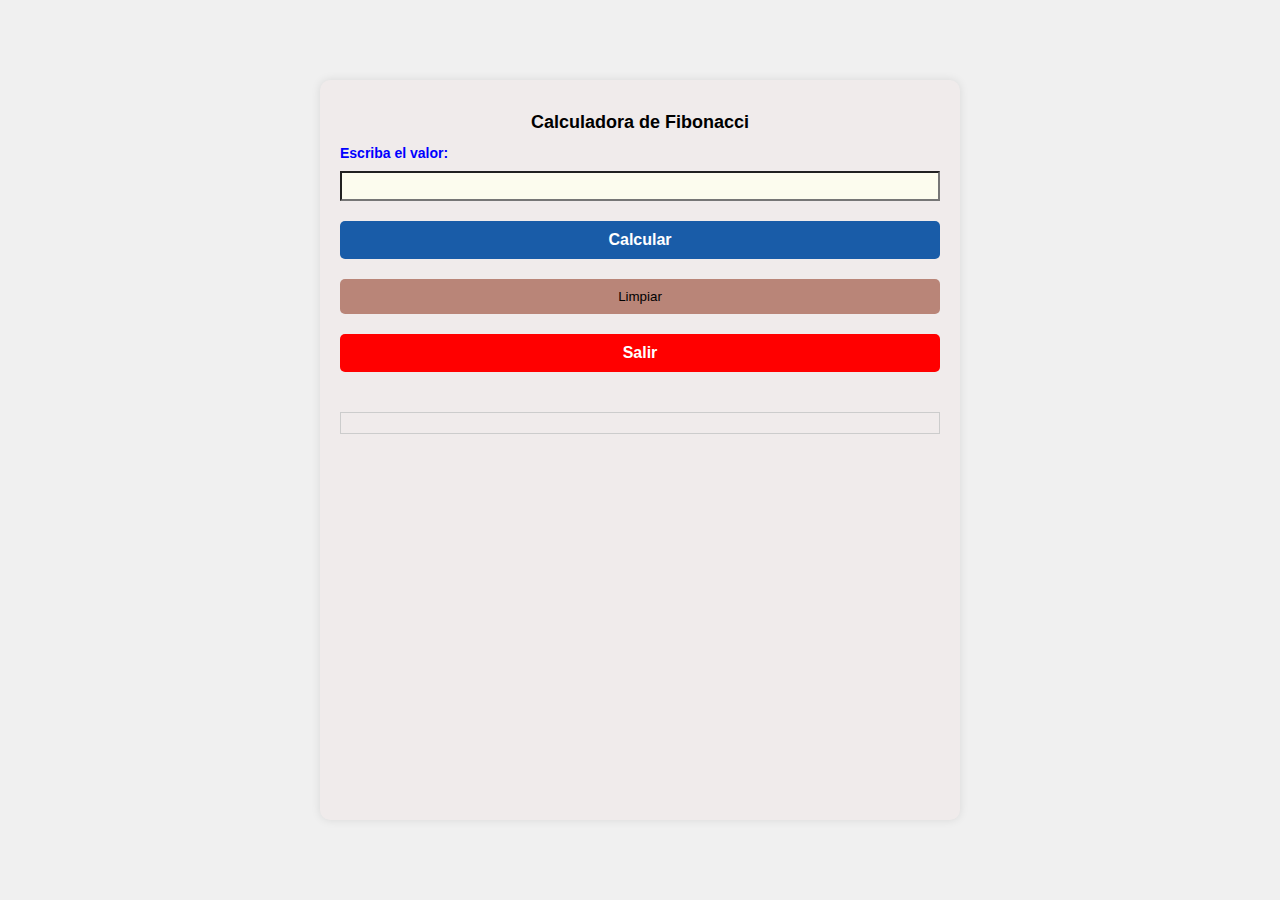
<file: index.html>
<!DOCTYPE html>
<html lang="es">
<head>
    <meta charset="UTF-8">
    <meta name="viewport" content="width=device-width, initial-scale=1.0">
    <title>Calculadora de Fibonacci</title>
    <style>
        body {
            font-family: Arial, sans-serif;
            display: flex;
            justify-content: center;
            align-items: center;
            height: 100vh;
            margin: 0;
            background-color: #f0f0f0;
        }
        .container {
            width: 600px;
            height: 700px;
            background-color: hsl(0, 14%, 93%);
            padding: 20px;
            border-radius: 10px;
            box-shadow: 0 0 10px rgba(0,0,0,0.1);
            display: flex;
            flex-direction: column;
        }
        h1 {
            color: black;
            font-size: 18px;
            text-align: center;
        }
        label {
            color: blue;
            font-weight: bold;
            font-size: 14px;
        }
        input {
            font-size: 14px;
            color: black;
            background-color: rgb(252, 252, 238);
            padding: 5px;
            margin: 10px 0;
        }
        button {
            margin: 10px 0;
            padding: 10px;
            border: none;
            border-radius: 5px;
            cursor: pointer;
        }
        #calcular {
            background-color: rgb(25, 92, 168);
            color: white;
            font-weight: bold;
            font-size: 16px;
        }
        #limpiar {
            background-color: rgb(185, 133, 120);
        }
        #salir {
            background-color: red;
            color: white;
            font-weight: bold;
            font-size: 16px;
        }
        #resultado {
            font-size: 16px;
            font-weight: bold;
            margin-top: 20px;
        }
        #listaFibonacci {
            max-height: 400px;
            overflow-y: auto;
            border: 1px solid #ccc;
            padding: 10px;
            margin-top: 10px;
        }
    </style>
</head>
<body>
    <div class="container">
        <h1>Calculadora de Fibonacci</h1>
        <label for="numero">Escriba el valor:</label>
        <input type="number" id="numero" min="1">
        <button id="calcular">Calcular</button>
        <button id="limpiar">Limpiar</button>
        <button id="salir">Salir</button>
        <div id="resultado"></div>
        <div id="listaFibonacci"></div>
    </div>

    <script>
        function fibonacci(n) {
            if (n <= 1) return [0];
            if (n === 2) return [0, 1];
            let fib = [0, 1];
            for (let i = 2; i < n; i++) {
                fib[i] = fib[i-1] + fib[i-2];
            }
            return fib;
        }

        document.getElementById('calcular').addEventListener('click', function() {
            let n = parseInt(document.getElementById('numero').value);
            if (isNaN(n) || n < 1) {
                alert('Por favor, ingrese un número válido mayor o igual a 1.');
                return;
            }
            let resultado = fibonacci(n);
            document.getElementById('resultado').textContent = 'Resultado:';
            let lista = document.getElementById('listaFibonacci');
            lista.innerHTML = '';
            resultado.forEach((num, index) => {
                let li = document.createElement('li');
                li.textContent = `Fibonacci(${index}) = ${num}`;
                lista.appendChild(li);
            });
        });

        document.getElementById('limpiar').addEventListener('click', function() {
            document.getElementById('numero').value = '';
            document.getElementById('resultado').textContent = '';
            document.getElementById('listaFibonacci').innerHTML = '';
        });

        document.getElementById('salir').addEventListener('click', function() {
            if (confirm('¿Está seguro que desea salir?')) {
                window.close();
            }
        });
    </script>
</body>
</html>
</file>
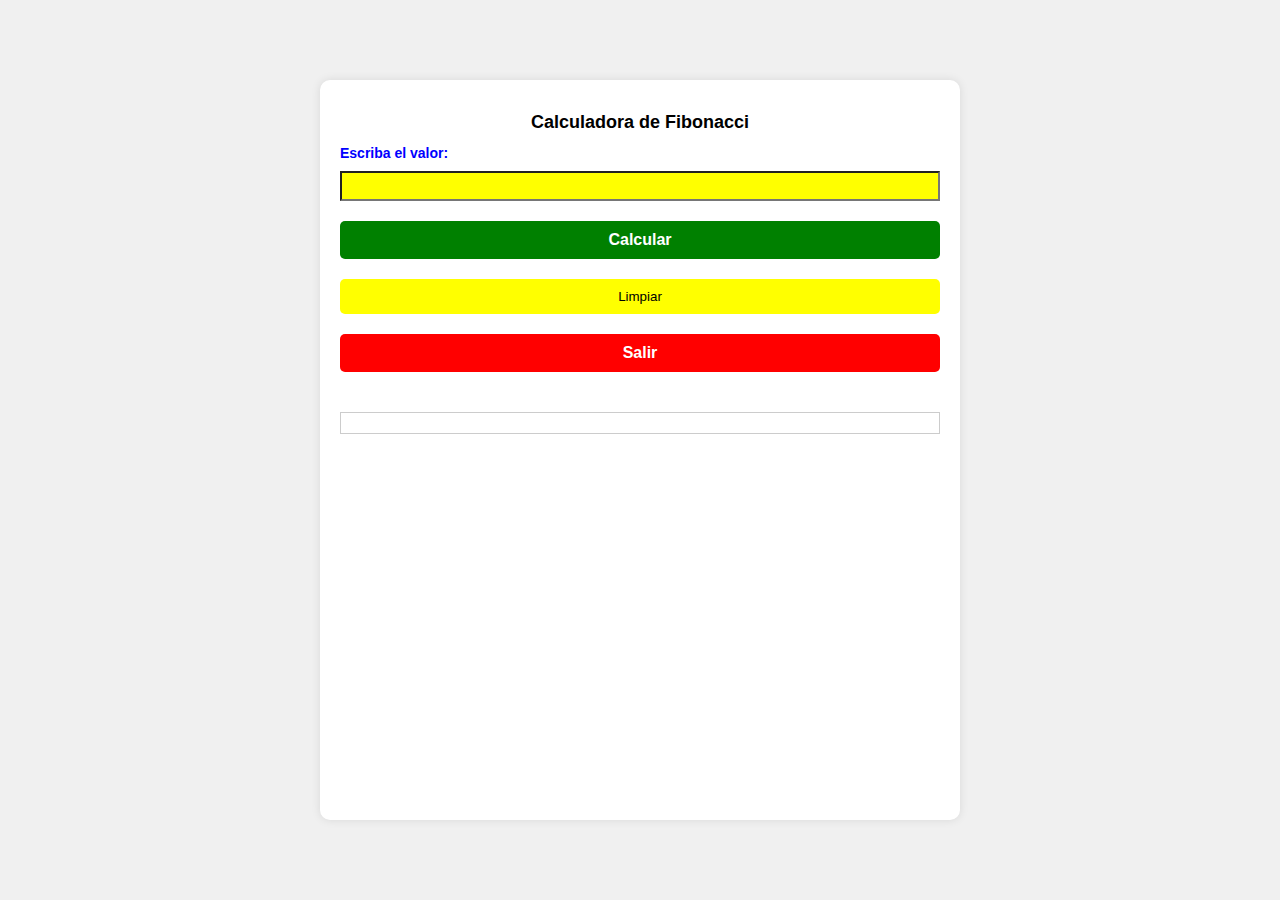
<file: SECUENCIA FIBONACCI/index.html>
<!DOCTYPE html>
<html lang="es">
<head>
    <meta charset="UTF-8">
    <meta name="viewport" content="width=device-width, initial-scale=1.0">
    <title>Calculadora de Fibonacci</title>
    <style>
        body {
            font-family: Arial, sans-serif;
            display: flex;
            justify-content: center;
            align-items: center;
            height: 100vh;
            margin: 0;
            background-color: #f0f0f0;
        }
        .container {
            width: 600px;
            height: 700px;
            background-color: white;
            padding: 20px;
            border-radius: 10px;
            box-shadow: 0 0 10px rgba(0,0,0,0.1);
            display: flex;
            flex-direction: column;
        }
        h1 {
            color: black;
            font-size: 18px;
            text-align: center;
        }
        label {
            color: blue;
            font-weight: bold;
            font-size: 14px;
        }
        input {
            font-size: 14px;
            color: black;
            background-color: yellow;
            padding: 5px;
            margin: 10px 0;
        }
        button {
            margin: 10px 0;
            padding: 10px;
            border: none;
            border-radius: 5px;
            cursor: pointer;
        }
        #calcular {
            background-color: green;
            color: white;
            font-weight: bold;
            font-size: 16px;
        }
        #limpiar {
            background-color: yellow;
        }
        #salir {
            background-color: red;
            color: white;
            font-weight: bold;
            font-size: 16px;
        }
        #resultado {
            font-size: 16px;
            font-weight: bold;
            margin-top: 20px;
        }
        #listaFibonacci {
            max-height: 400px;
            overflow-y: auto;
            border: 1px solid #ccc;
            padding: 10px;
            margin-top: 10px;
        }
    </style>
</head>
<body>
    <div class="container">
        <h1>Calculadora de Fibonacci</h1>
        <label for="numero">Escriba el valor:</label>
        <input type="number" id="numero" min="1">
        <button id="calcular">Calcular</button>
        <button id="limpiar">Limpiar</button>
        <button id="salir">Salir</button>
        <div id="resultado"></div>
        <div id="listaFibonacci"></div>
    </div>

    <script>
        function fibonacci(n) {
            if (n <= 1) return [0];
            if (n === 2) return [0, 1];
            let fib = [0, 1];
            for (let i = 2; i < n; i++) {
                fib[i] = fib[i-1] + fib[i-2];
            }
            return fib;
        }

        document.getElementById('calcular').addEventListener('click', function() {
            let n = parseInt(document.getElementById('numero').value);
            if (isNaN(n) || n < 1) {
                alert('Por favor, ingrese un número válido mayor o igual a 1.');
                return;
            }
            let resultado = fibonacci(n);
            document.getElementById('resultado').textContent = 'Resultado:';
            let lista = document.getElementById('listaFibonacci');
            lista.innerHTML = '';
            resultado.forEach((num, index) => {
                let li = document.createElement('li');
                li.textContent = `Fibonacci(${index}) = ${num}`;
                lista.appendChild(li);
            });
        });

        document.getElementById('limpiar').addEventListener('click', function() {
            document.getElementById('numero').value = '';
            document.getElementById('resultado').textContent = '';
            document.getElementById('listaFibonacci').innerHTML = '';
        });

        document.getElementById('salir').addEventListener('click', function() {
            if (confirm('¿Está seguro que desea salir?')) {
                window.close();
            }
        });
    </script>
</body>
</html>
</file>
